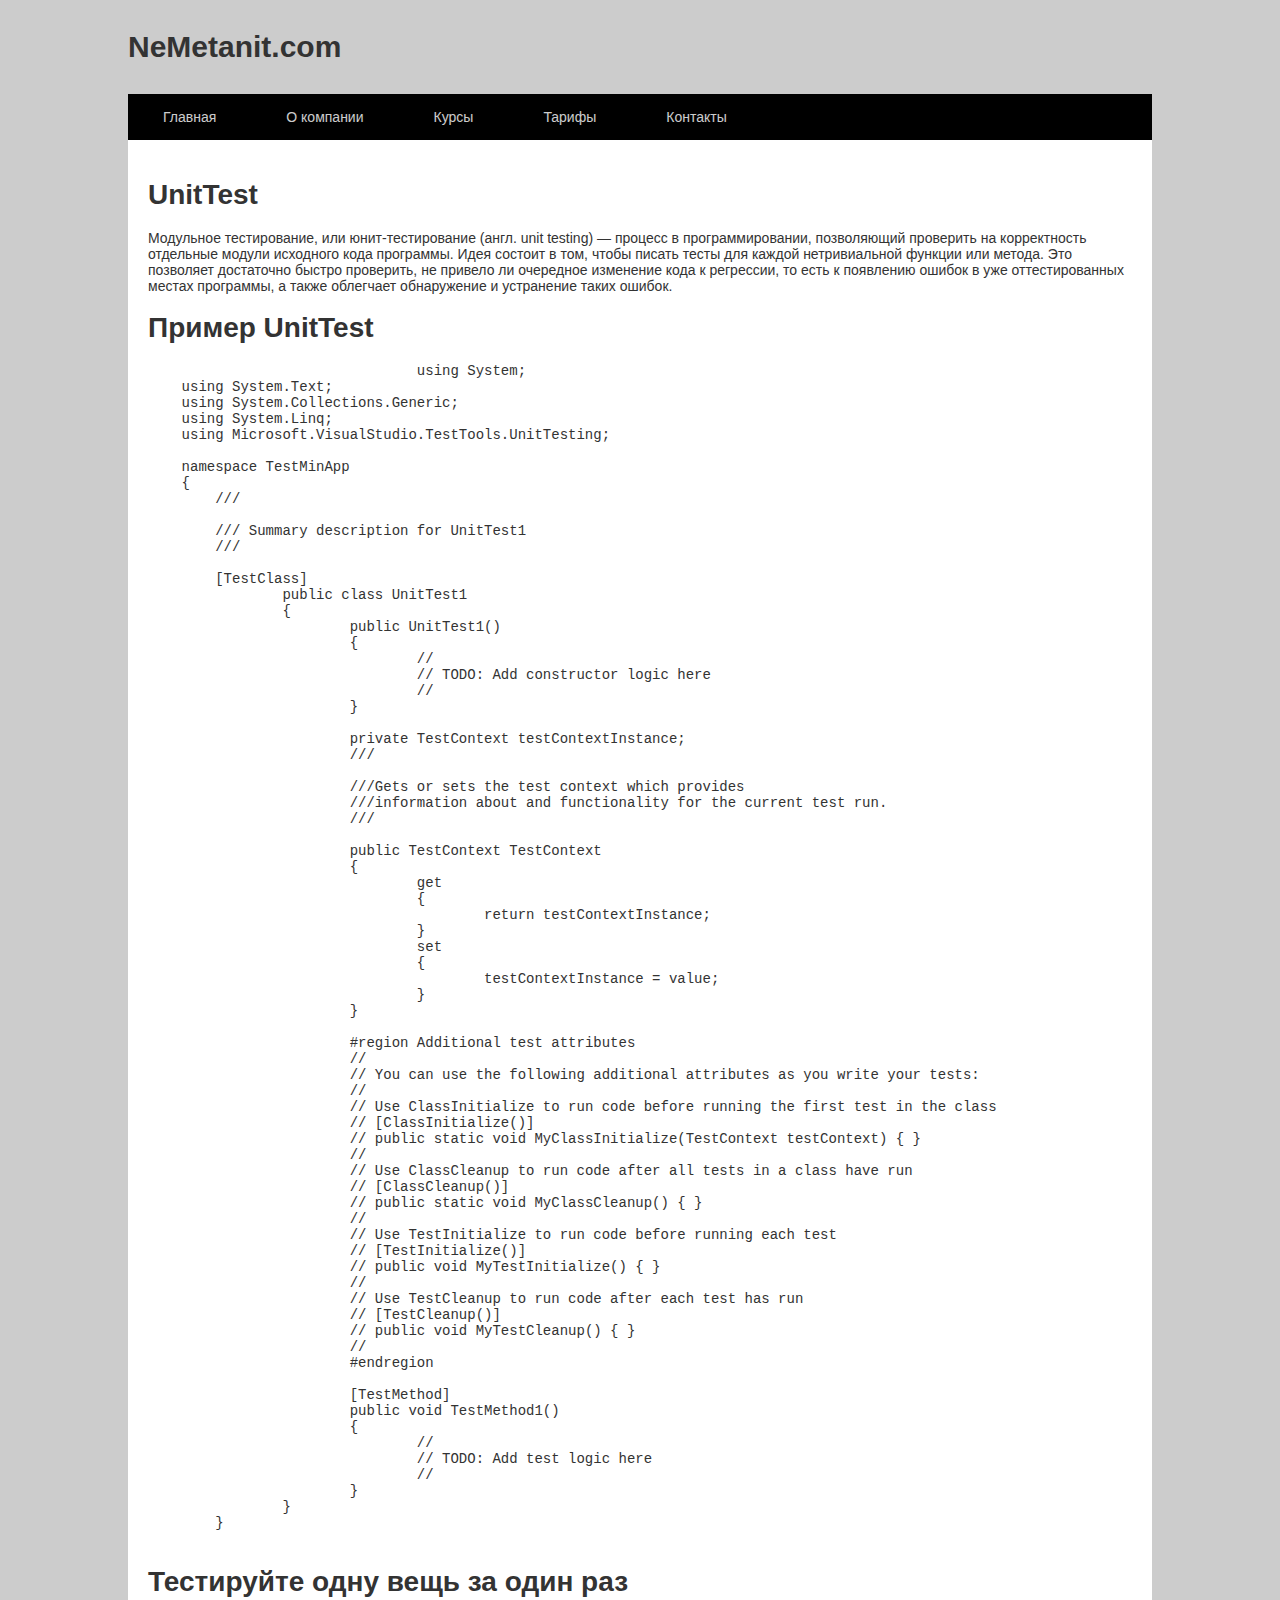
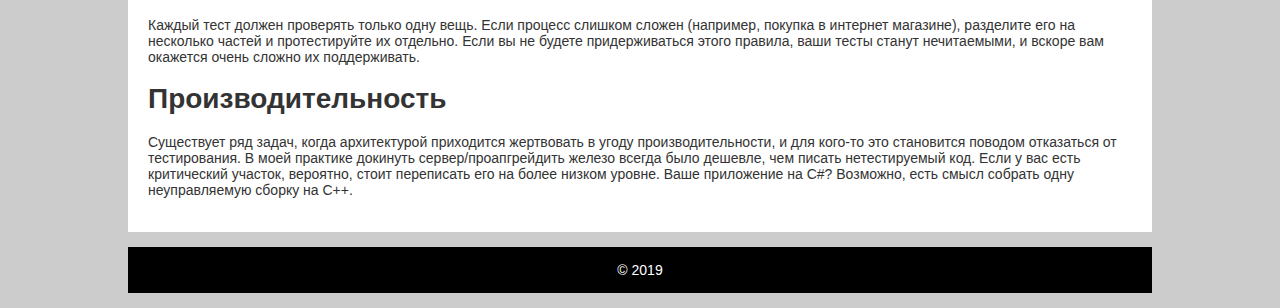
<file: Unit Test HTML/index.html>
<!DOCTYPE html>
<html>
<head>
	<title>Название сайта)</title> 
	<meta charset="utf-8">
	<meta name="viewport" content="width=device-width, initial-scale=1">
	<meta content="" name="keywords">
	<meta content="" name="description">
	<link href='css/style.css' rel='stylesheet' type='text/css'>
</head>
<body>
	<div class="wrap">
    	<header class="clearfix">
        	<div class="logo">NeMetanit.com</div>
        </header>
        <nav>
        	<ul class="clearfix">
            	<li><a href="#">Главная</a></li>
                <li><a href="#">О компании</a></li>
                <li><a href="#">Курсы</a>
                	<ul>
                    	<li><a href="#">С#/.Net</a></li>
                        <li><a href="#">Java</a></li>
                        <li><a href="#">Web</a></li>
                        <li><a href="#">C/C++</a></li>
                    </ul>
                </li>
                <li><a href="#">Тарифы</a></li>
                <li><a href="#">Контакты</a></li>
            </ul>
        </nav>
        <section>
        	<h1>UnitTest</h1>
        	<p>Модульное тестирование, или юнит-тестирование (англ. unit testing) — процесс в программировании, позволяющий проверить на корректность отдельные модули исходного кода программы.

Идея состоит в том, чтобы писать тесты для каждой нетривиальной функции или метода. Это позволяет достаточно быстро проверить, не привело ли очередное изменение кода к регрессии, то есть к появлению ошибок в уже оттестированных местах программы, а также облегчает обнаружение и устранение таких ошибок.
            </p>

			
			<h1>Пример UnitTest</h1>
			<pre>
				using System;
    using System.Text;
    using System.Collections.Generic;
    using System.Linq;
    using Microsoft.VisualStudio.TestTools.UnitTesting;

    namespace TestMinApp
    {
        /// <summary>
        /// Summary description for UnitTest1
        /// </summary>
        [TestClass]
		public class UnitTest1
		{
			public UnitTest1()
			{
				//
				// TODO: Add constructor logic here
				//
			}

			private TestContext testContextInstance;
			/// <summary>
			///Gets or sets the test context which provides
			///information about and functionality for the current test run.
			///</summary>
			public TestContext TestContext
			{
				get
				{
					return testContextInstance;
				}
				set
				{
					testContextInstance = value;
				}
			}

			#region Additional test attributes
			//
			// You can use the following additional attributes as you write your tests:
			//
			// Use ClassInitialize to run code before running the first test in the class
			// [ClassInitialize()]
			// public static void MyClassInitialize(TestContext testContext) { }
			//
			// Use ClassCleanup to run code after all tests in a class have run
			// [ClassCleanup()]
			// public static void MyClassCleanup() { }
			//
			// Use TestInitialize to run code before running each test
			// [TestInitialize()]
			// public void MyTestInitialize() { }
			//
			// Use TestCleanup to run code after each test has run
			// [TestCleanup()]
			// public void MyTestCleanup() { }
			//
			#endregion

			[TestMethod]
			public void TestMethod1()
			{
				//
				// TODO: Add test logic here
				//
			}
		}
	}
				</pre>
				
			<h1>Тестируйте одну вещь за один раз</h1>
			<p> 
			
			
Каждый тест должен проверять только одну вещь. Если процесс слишком сложен (например, покупка в интернет магазине), разделите его на несколько частей и протестируйте их отдельно.
Если вы не будете придерживаться этого правила, ваши тесты станут нечитаемыми, и вскоре вам окажется очень сложно их поддерживать.

			</p>
			<h1>Производительность</h1>
			
			<p>
			
Существует ряд задач, когда архитектурой приходится жертвовать в угоду производительности, и для кого-то это становится поводом отказаться от тестирования. В моей практике докинуть сервер/проапгрейдить железо всегда было дешевле, чем писать нетестируемый код. Если у вас есть критический участок, вероятно, стоит переписать его на более низком уровне. Ваше приложение на C#? Возможно, есть смысл собрать одну неуправляемую сборку на С++.
			
        
		
		
		</section>
        <footer>
        	&copy; 2019
        </footer>
    </div>
</body>
</html>
</file>
<file: Unit Test HTML/css/style.css>
article,
aside,
details,
figcaption,
figure,
footer,
header,
hgroup,
menu,
nav,
section {
	display:block;
}
body {
	margin:0px;
	padding:0px;
	font-size:14px;
	color:#333333;
	font-family:Tahoma, Helvetica, sans-serif;
	background-color:#ccc;
}
.wrap {
	max-width:1024px;
	margin:auto;
}
.clearfix:after {
	visibility:hidden;
	display:block;
	font-size:0;
	content:' ';
	clear:both;
	height:0;
}
header{
	padding:30px 0;
}
header .logo{
	float:left;
	font-size:30px;
	font-weight:bold;
}


nav{
	background-color:#000;
}
nav ul{
	margin:0;
	padding:0;
	list-style-type:none;
}
nav ul li{
	float:left;
	position:relative;
}
nav ul li a{
	display:block;
	text-align:center;
	padding:15px 35px;
	color:#fff;
	opacity:0.8;
	text-decoration:none;
}
nav ul li a:hover{
	opacity:1;
}
nav ul li ul{
	position:absolute;
	top:47px;
	left:0;
	display:none;
	width:100%;
	background-color:#909090;
}
nav ul li:hover ul{
	display:block;
}
nav ul li ul li{
	float:none;
}
nav ul li ul li a{
	color:#000;
	opacity:1;
	text-align:left;
	padding:10px;
}
nav ul li ul li a:hover{
	color:red;
}
section{
	background-color:#fff;
	padding:20px;
}
footer{
	background-color:#000;
	margin:15px 0;
	padding:15px;
	text-align:center;
	color:#fff;
}
</file>
